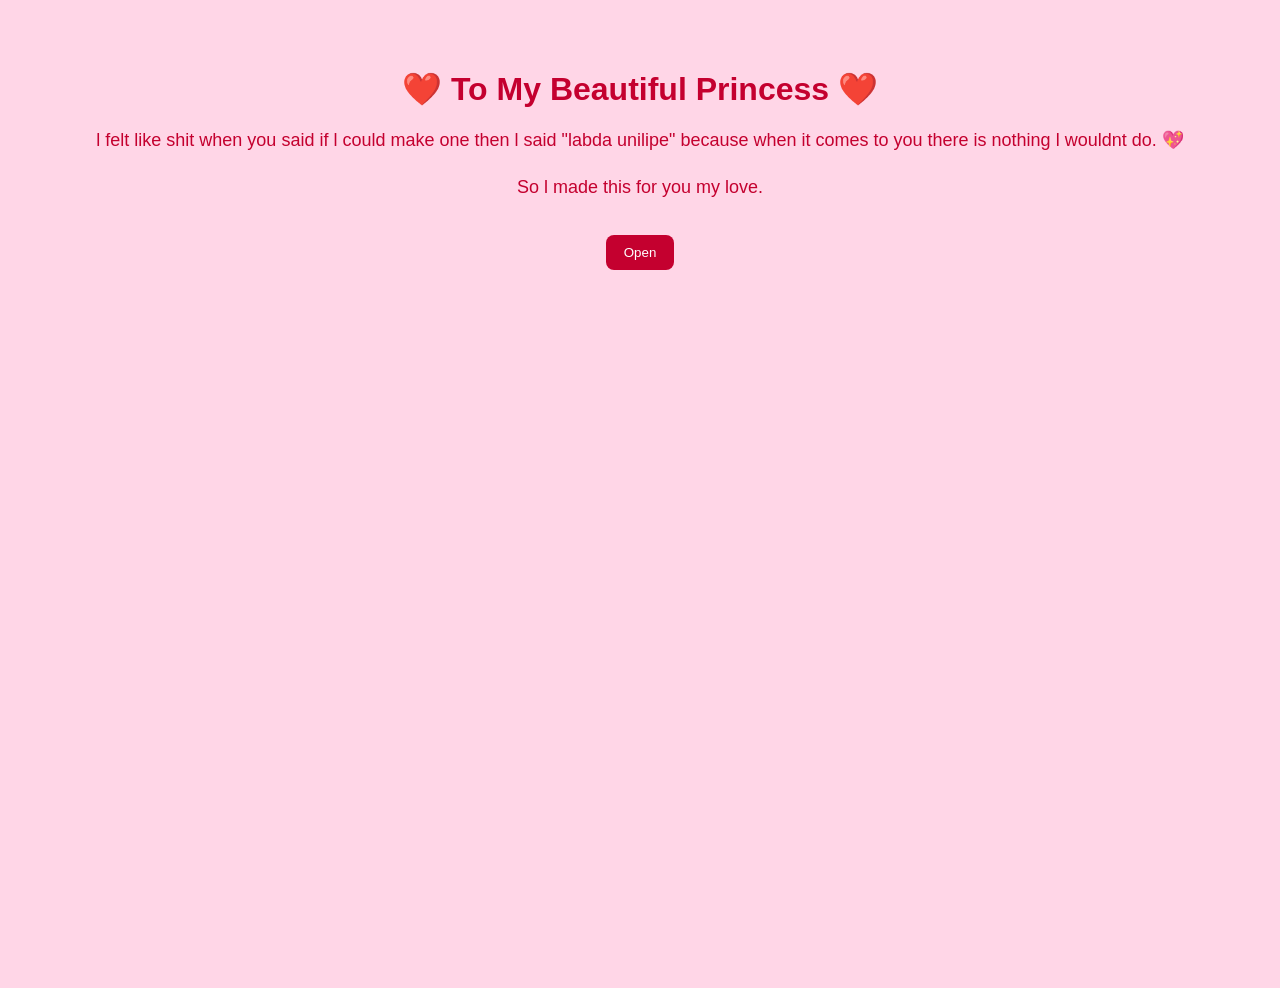
<file: index.html>
<!DOCTYPE html>
<html>
<head>
  <title>For You</title>
  <link rel="stylesheet" href="style.css">
</head>

<body>

<div class="center">
  <h1>❤️ To My Beautiful Princess ❤️</h1>

  <p>l felt like shit when you said if l could make one then l said 
    "labda unilipe" because when it comes to you there is 
      nothing l wouldnt do.  💖</p>

  <p>So l made this for you my love.</p>

  <a href="page2.html">
    <button>Open</button>
  </a>
</div>

<script src="script.js"></script>
</body>
</html>
</file>
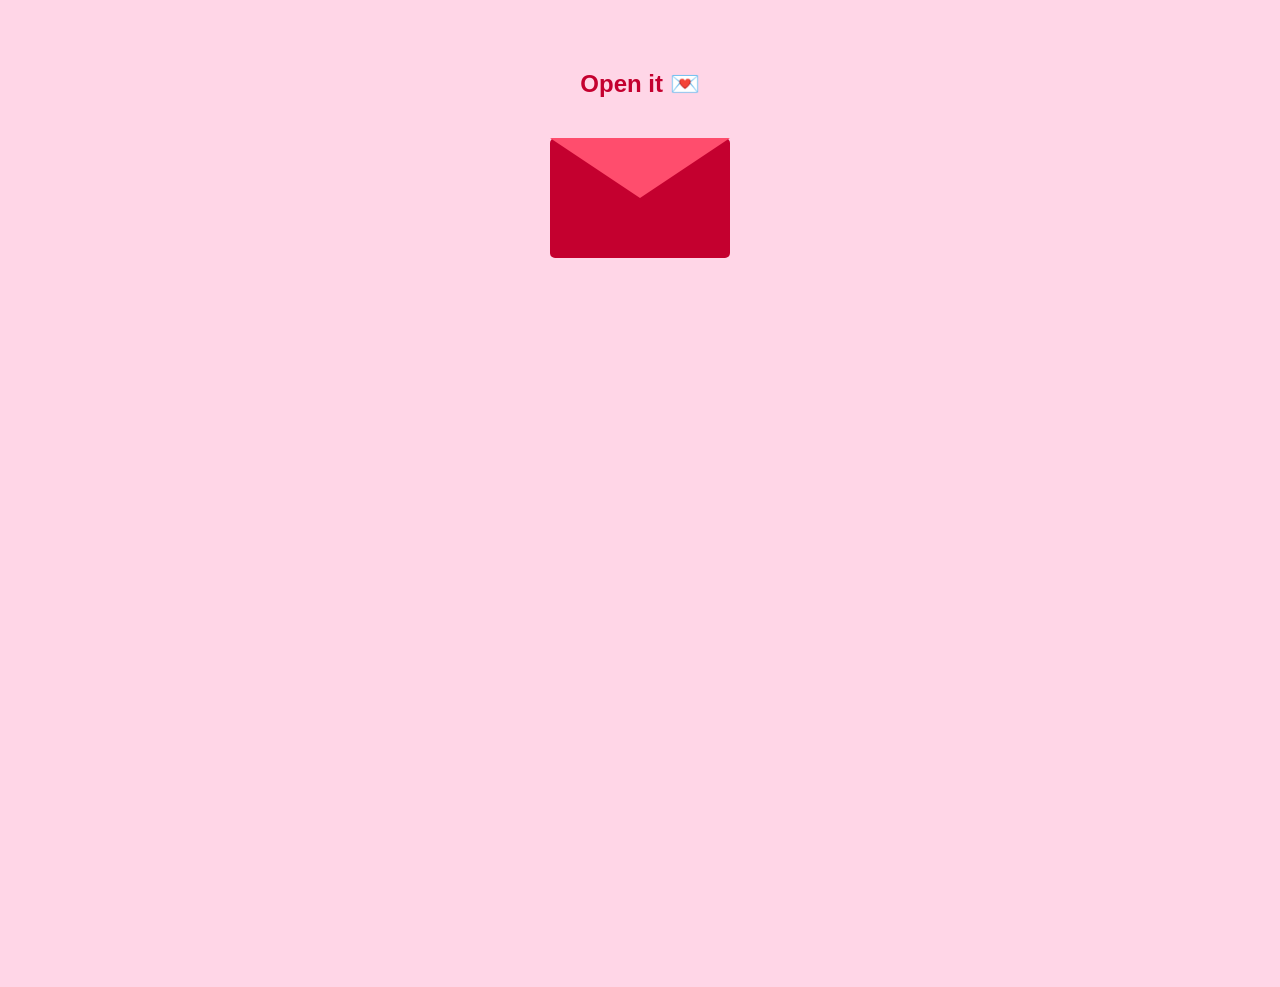
<file: page2.html>
<!DOCTYPE html>
<html>
<head>
  <title>Message</title>
  <link rel="stylesheet" href="style.css">
</head>

<body>

<div class="center">

  <h2>Open it 💌</h2>

  <div class="envelope" onclick="openEnvelope()"></div>

  <div class="letter">

    <h3>The things I like / love about you ❤️</h3>
     <p>1. You have really beautiful eyes</p>
     <p>2. I like your laugh when I catch you in a lie</p>
     <p>3. I like how you make ordinary moments feel special</p>
     <p>4. I love your smile</p>
     <p>5. I like our calls</p>

    <p>6. I like how things feel easy with you</p>

    <p>7. I love how you get pissed and I have to baby you</p>

    <p>8. I love your tantrums when I mess up so I know you care</p>

    <p>9. Your music taste (we gotta make our own playlists)</p>

    <p>10. I love how strict shii is with you</p>

    <p>11. I love how much we are alike</p>

    <p>12. I like how passionate you get with things</p>

    <p>13. I love the VN recaps about your day</p>

    <p>14. I love how you take charge of stuff</p>

    <p>15. I love how fun you are with everything</p>

    <p>16. I like how you talk about the future with me included</p>

    <p>17. I love how freaked out you are with me</p>

    <p>18. I absolutely love your voice</p>
    
    <p>19. l love the tiktoks you sent me (lowkey wished they were more)</p>
    
    <p>20. l love how you dont remind me of anyone so things feel new with you.</p>

    <a href="page3.html">
      <button>Continue</button>
    </a>

  </div>

</div>

<script src="script.js"></script>
</body>
</html>
</file>
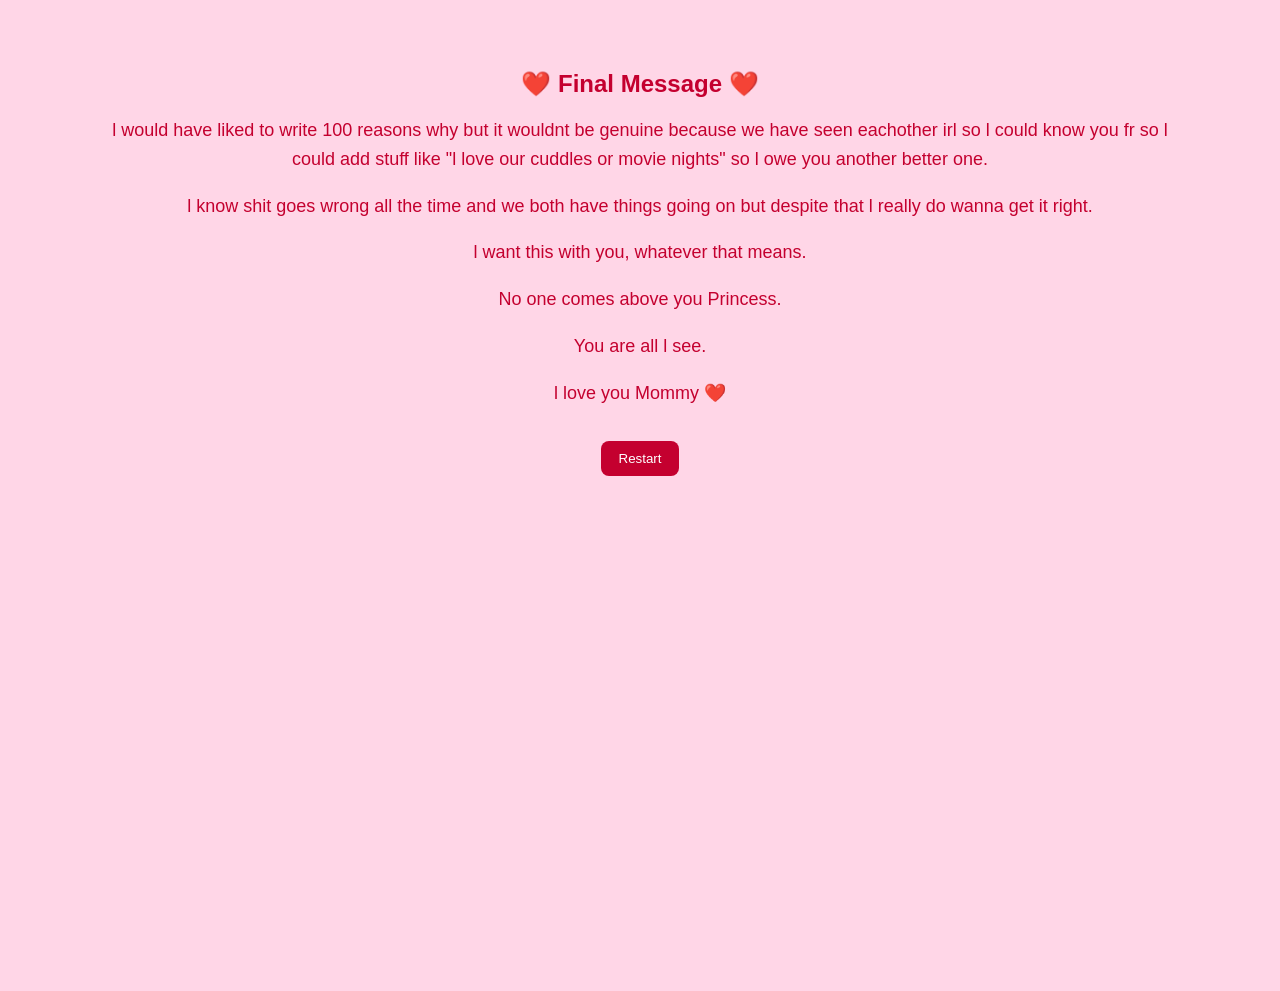
<file: page3.html>
<!DOCTYPE html>
<html>
<head>
  <title>Final Message</title>
  <link rel="stylesheet" href="style.css">
</head>

<body>

<div class="center">

  <h2>❤️ Final Message ❤️</h2>

  <p>
    l would have liked to write 100 reasons why but it wouldnt be genuine because we have seen eachother irl so l could know you fr so l could add stuff like "l love our cuddles or movie nights" so l owe you another better one.
  </p>

  <p>
    l know shit goes wrong all the time and we both have things going on but despite that l really do wanna get it right.
  </p>

  <p>
    l want this with you, whatever that means.
  </p>

  <p>
    No one comes above you Princess.
  </p>

  <p>
    You are all l see.
  </p>

  <p>
    l love you Mommy ❤️
  </p>

  <a href="index.html">
    <button>Restart</button>
  </a>

</div>

<script src="script.js"></script>
</body>
</html>
</file>
<file: style.css>
body {
  margin: 0;
  background: #ffd6e7; /* soft light pink */
  font-family: Arial, sans-serif;
  color: #c4002f; /* elegant red */
  overflow-x: hidden; 
  overflow-y: auto;
}

/* center layout */
.center {
  position: relative;
  top: auto;
  left: auto;
  transform: none;
  text-align: center;
  width: 85%;
  margin: 0 auto;
  padding: 60px 20px;
}

/* headings */
h1, h2, h3 {
  margin: 10px 0;
}

/* paragraphs */
p {
  font-size: 18px;
  line-height: 1.6;
}

/* button styling */
button {
  padding: 10px 18px;
  border: none;
  background: #c4002f;
  color: white;
  border-radius: 8px;
  cursor: pointer;
  margin-top: 15px;
}

/* ========================= */
/* FLOATING EMOJIS */
/* ========================= */

.emoji {
  position: absolute;
  top: -40px;
  font-size: 24px;
  opacity: 0.9;
  animation: fall linear forwards;
}

@keyframes fall {
  0% {
    transform: translateY(0);
    opacity: 1;
  }
  100% {
    transform: translateY(110vh);
    opacity: 0;
  }
}

/* ========================= */
/* ENVELOPE (PAGE 2) */
/* ========================= */

.envelope {
  width: 180px;
  height: 120px;
  background: #c4002f;
  position: relative;
  margin: 40px auto;
  cursor: pointer;
  border-radius: 5px;
}

/* envelope flap */
.envelope:before {
  content: "";
  position: absolute;
  top: 0;
  left: 0;
  border-left: 90px solid transparent;
  border-right: 90px solid transparent;
  border-top: 60px solid #ff4d6d;
}

/* hidden letter */
.letter {
  display: none;
  margin-top: 20px;
  animation: fadeIn 1.5s ease forwards;
}

/* fade in animation */
@keyframes fadeIn {
  from {
    opacity: 0;
    transform: translateY(20px);
  }
  to {
    opacity: 1;
    transform: translateY(0);
  }
}
</file>
